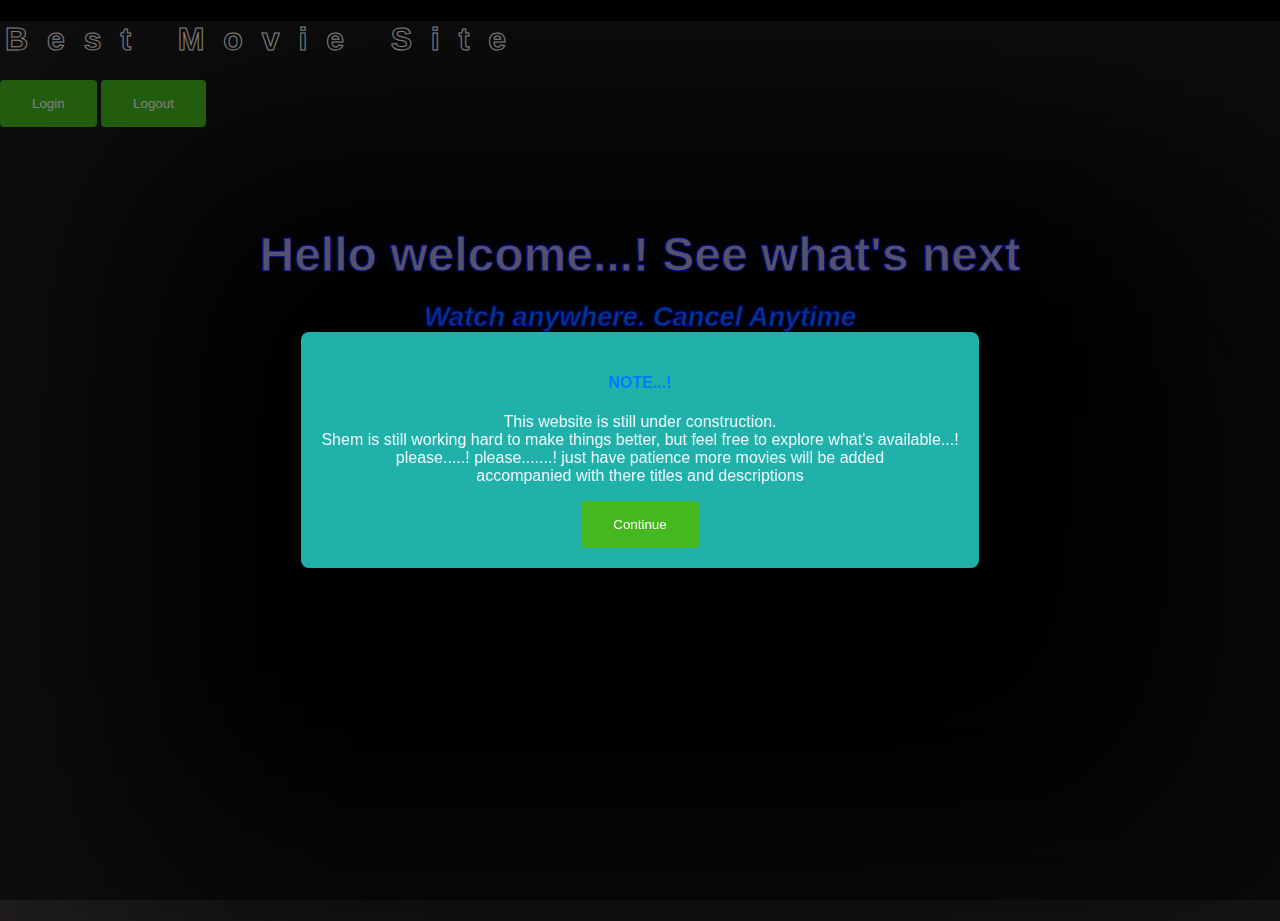
<file: index.html>
<!DOCTYPE html>
<html lang="en">

    <head>
        <meta charset="UTF-8">
        <meta name="viewport" content="width=device-width, initial-scale=1.0">
        <link rel="stylesheet" href="style.css">
        <link rel="stylesheet" href="https://cdnjs.cloudflare.com/ajax/libs/font-awesome/6.0.0-beta3/css/all.min.css"
          
            crossorigin="anonymous" referrerpolicy="no-referrer" />
        <title>shem's~movie~site</title>
    </head>

    <body>
        <!-- Popup Container (if you're still using it) -->
        <div id="popup-container">
            <div style="background-color: lightseagreen;" id="popup">
                <h4>NOTE...!</h4>
                <p style="color: aliceblue;">This website is still under construction. 
                    <br>Shem is still working hard to make things better, but feel free to explore what's available...! <br>
                please.....! please.......! just have patience more movies will be added <br>
                 accompanied with there titles and descriptions  
                </p>
                <button onclick="closePopup()">Continue</button>
            </div>
        </div>
        <!-- Main Content Area -->
        <section class="main-content">
        <header class="showcase">
            <div class="showcase-top">
                <div class="containers">
                    <h1>
                        <span>B</span>
                        <span>e</span>
                        <span>s</span>
                        <span>t</span>
                        <span>&nbsp;</span>
                        <span>M</span>
                        <span>o</span>
                        <span>v</span>
                        <span>i</span>
                        <span>e</span>
                        <span>&nbsp;</span>
                        <span>S</span>
                        <span>i</span>
                        <span>t</span>
                        <span>e</span>
                    </h1>
                </div>
                <!-- Login Button -->
            <button id="loginButton">Login</button>
            <button id="logoutButton">Logout</button>     
            <!-- Login Form (Initially Hidden) -->
            <div id="loginForm" style="display:none;">
                <label for="username">Username:</label>
                <input type="text" id="username" name="username" required>    
                <label for="password">Password:</label>
                <input type="password" id="password" name="password" required>    
                <button id="submitButton">Submit</button>
            </div>
                </div>
            <section>
                <div class="showcase-content">
                    <h1 style="background-color: transparent;color: rgb(165, 165, 212);"> <span>Hello welcome...! See what's next</span>
                    </h1>
                    <h3><span><em>Watch anywhere. Cancel Anytime</em></span></h3>
                    <button style="display: flex;text-align: center;
                               text-decoration: none;text-shadow: 2px;border-radius: 10px;border: 1px black;background-color:peru;"><a
                            href="index1.html" class="btn btn-xl" target="_blank"> Click to Watch Free For 30 Days <i
                                class="fas fa-chevron-right btn-icon"></i></a></button>
                </div>
            </section>
            </div>
       </header>    
        <script src="https://cdn.auth0.com/js/auth0/9.11/auth0.min.js"></script>
        <script src="script.js"></script>
    </body>
</html>
</file>
<file: style.css>
/* Global Styles */

:root {
    --primary-color: rgb(69, 184, 31);
    --dark-color: #141414;
    --light-color: #f4f4f4;
    padding: 0%;
    margin: 0%;
}

body {
    font-family: 'Arial', sans-serif;
    -webkit-font-smoothing: antialiased;
    background: #000;
    color: #5c3535;
    margin: 0px;
    padding: 0px;
    color: #007BFF;
    margin-left: auto;
    margin-right: auto;
    max-width: auto;
    overflow-x: hidden;
    margin-bottom: auto;
    
}
body {
    margin: 0;
    font-family: Arial, sans-serif;
}

#popup-container {
    display: flex;
    align-items: center;
    justify-content: center;
    position: fixed;
    top: 0;
    left: 0;
    width: 100%;
    height: 100%;
    background: rgba(0, 0, 0, 0.5);
    z-index: 1000;
}

#popup {
    background: hsl(0, 0%, 100%);
    padding: 20px;
    text-align: center;
    border-radius: 8px;
    box-shadow: 0 0 10px rgba(0, 0, 0, 0.3);
}

button{
    padding: 10px 20px;
    background: rgb(121, 53, 53);
    color: #fff;
    border: none;
    border-radius: 4px;
    cursor: pointer;
    text-decoration: none;
    transition: all .3s ease-in-out;
}
.button1{
    background: rgb(69, 185, 121);
    color:#fff;
    border:none;
    border-radius: 8px;
    cursor:pointer;
    margin-left: 300px;
    margin-bottom: auto;
    margin-top:40px;
    text-transform: lowercase;
    transition: all .3s ease-in-out;
    text-decoration: none;
    left: 600px;
    right: 500px;
}
.button1:hover{
    transform: scale(.97);
    opacity: .8;
}
.button1 a{
    text-decoration: none;
}

.container {
    background-color: transparent;
    max-width: 70%;
    margin: auto;
    overflow: hidden;
    padding: 0 2rem;
    width: 90%;
}

/* Header Styles */
.showcase {
    width: 100%;
    height: 100vh;
    position: relative;
    background: url(https://wallpaperaccess.com/full/1512237.jpg) no-repeat center center/cover;
    margin-top: auto;
    margin-bottom: auto;
}

.showcase::after {
    content: '';
    position: absolute;
    top: 0;
    left: 0;
    width: 100%;
    height: 100%;
    z-index: 1;
    background: rgba(0, 0, 0, 0.6);
    box-shadow: inset 120px 100px 250px #211e1e, inset -120px -100px 250px #121111;
}

.showcase-top {
    position: relative;
    z-index: 2;
    height: 90px;
}

.showcase-top img {
    width: 170px;
    position: absolute;
    top: 50%;
    left: 50%;
    transform: translate(-50%, -50%);
    margin-left: 0;
}

.showcase-top a {
    position: absolute;
    top: 50%;
    right: 0;
    transform: translate(-50%, -50%);
}

.showcase-content{
    position: relative;
    z-index: 3;
    width: 65%;
    margin: 10px;
    display: flex;
    flex-direction: column;
    justify-content: center;
    align-items: center;
    text-align: center;
    margin-top: 100px;
    margin-bottom:auto;
    background: transparent;
    padding: 10px;
    margin-left: auto;
    margin-right: auto;
    -webkit-text-stroke: 1px blue;
    height: 150px;
    
}
.showcase-content h1{
    margin-bottom: auto;
    font-size: 3rem;
}
.showcase-content h3 span{
    font-size: 1.7rem;
}
.showcase-content h1:hover {
    color: rgb(29, 29, 173);
    }
.showcase-content:has(~h1:hover) {
    color: rgb(61, 61, 148);
}
.containers span {
    color: transparent;
    padding: 5px;
    margin-left: auto;
    -webkit-text-stroke: 1px white;
    align-items: center;
    margin-right: auto;

}
.containers{
    justify-content: center;
    align-items: center;
}

h1 span:hover {
    color: white;
}

h1 span:has(~span:hover) {
    color: white;
}
#search-container{
    display: flex;
    width: 100%;
    margin: 0 auto;
    height: 30px;
    position: relative;
    margin-bottom: 20px;
    
}
h2 {
    font-family: 'Roboto', sans-serif;
    margin-top: 6%;
    font-weight: bold;
    letter-spacing: 2px;
    font-size: 2em;
    line-height: 1.0em;
    color: rgb(190, 190, 10);
    background-color: rgb(8, 130, 8);
}
button {
    background: var(--primary-color);
    color: #fff;
    padding: 1rem 2rem;
    border: none;
    cursor: pointer;
}

/* Media Queries */
        @media only screen and (max-width: 600px) {
            h1 {
                font-size: 1.3em;
            }
            h3 {
                font-size: 1.0em;
            }
    
            p {
                font-size: 0.8em;
            }
        }
</file>
